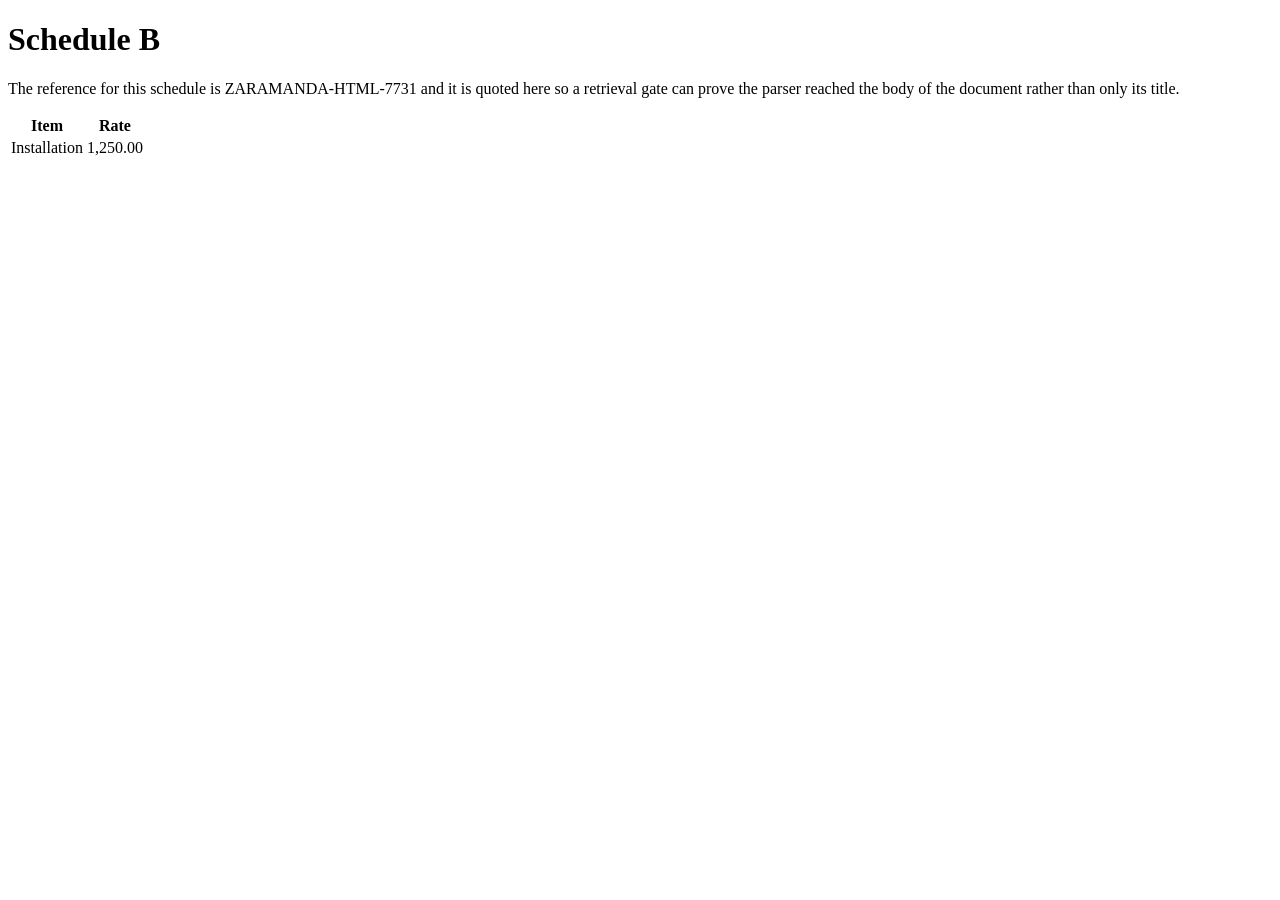
<file: tests/fixtures/corpus/formats/format_html.html>
<!doctype html><html><head><title>Supply terms</title></head><body><h1>Schedule B</h1><p>The reference for this schedule is ZARAMANDA-HTML-7731 and it is quoted here so a retrieval gate can prove the parser reached the body of the document rather than only its title.</p><table><tr><th>Item</th><th>Rate</th></tr><tr><td>Installation</td><td>1,250.00</td></tr></table></body></html>
</file>
